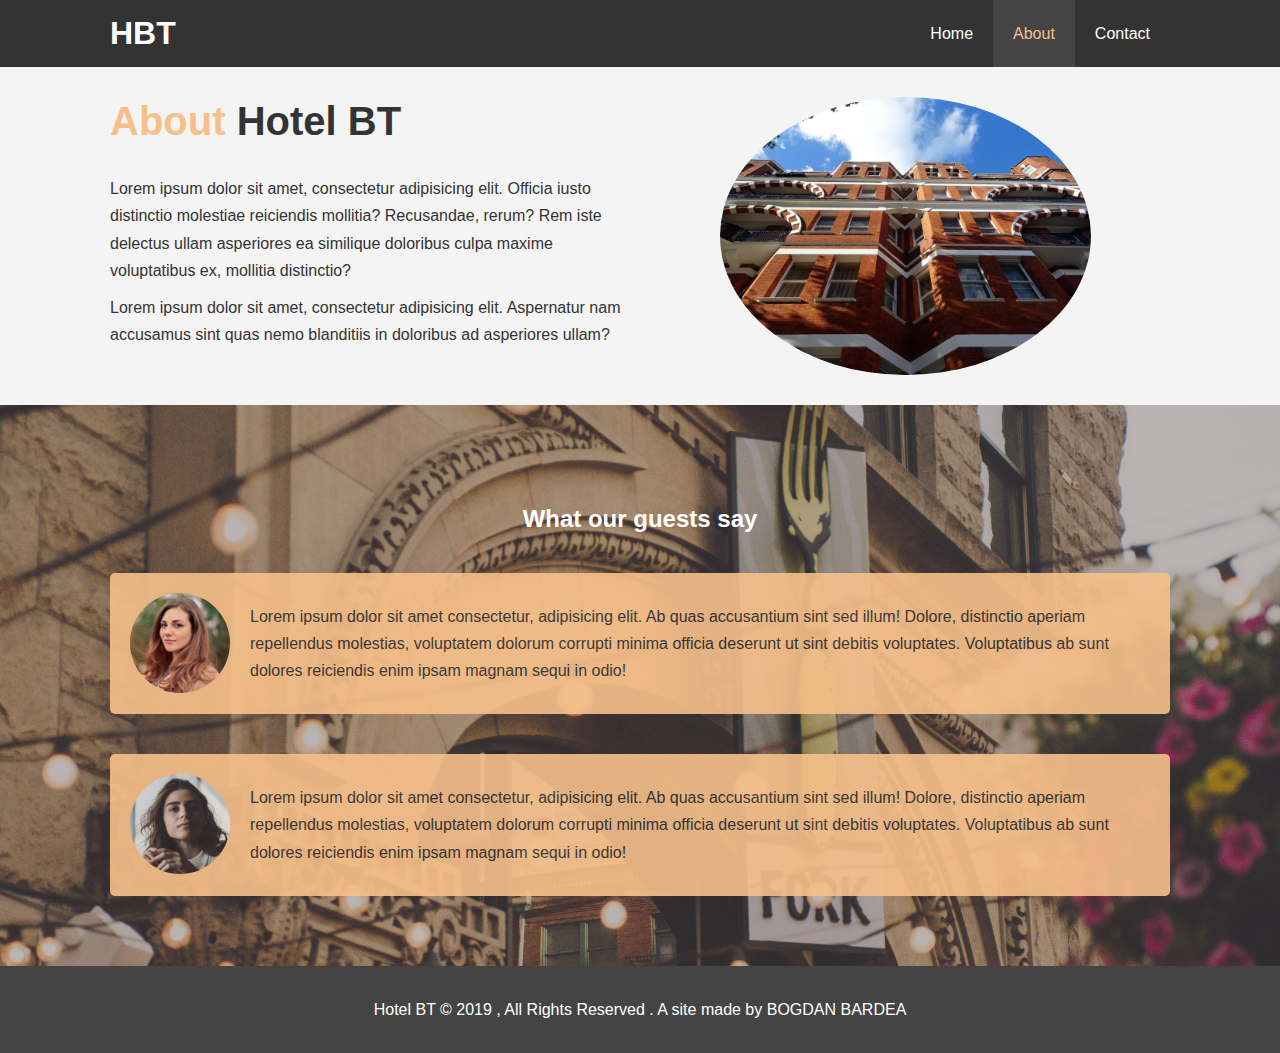
<file: about.html>
<!DOCTYPE html>
<html lang="en">
<head>
  <meta charset="UTF-8">
  <meta name="viewport" content="width=device-width, initial-scale=1.0">
  <meta name="desciption" content="Welcome to the most extraordinary hotel in Boston">
  <meta name="keywords" content="hotel,boston hotel , new england hotel">
  
  <link rel="stylesheet" href="/CSS/style.css">
  <link rel="stylesheet" media="screen and (max-width:768px)" href="/CSS/mobile.css">
  <title>Hotel BT | Welcome to About </title>
</head>
<body>
  <header>
    <nav id="navbar">
      <div class="container">
        <h1 class="logo"><a href="index.html">HBT</a></h1>
        <ul>
          <li><a  href="index.html">Home</a></li>
          <li><a class="current" href="about.html">About</a></li>
          <li><a href="contact.html">Contact</a></li>
        </ul>
      </div>
    </nav>
  </header>
  <section id="about-info"class="bg-light py-3">
<div class="container">
  <div class="info-left">
<h1 class="l-heading"><span class="text-primary">About</span> Hotel BT</h1>
<p>Lorem ipsum dolor sit amet, consectetur adipisicing elit. Officia iusto distinctio molestiae reiciendis mollitia? Recusandae, rerum? Rem iste delectus ullam asperiores ea similique doloribus culpa maxime voluptatibus ex, mollitia distinctio?</p>
<p>Lorem ipsum dolor sit amet, consectetur adipisicing elit. Aspernatur nam accusamus sint quas nemo blanditiis in doloribus ad asperiores ullam?</p>
  </div>
  <div class="info-right">
<img src="/img/photo-2.jpg" alt="Hotel">
  </div>
</div>

  </section>
  <div class="clr"></div>
  <section id="testimonials" class="py-3">
  <div class="container">
<h2 class="l=heading">What our guests say</h2>
<div class="testimonial bg-primary">
  <img src="/img/person-1.jpg" alt="Samantha">
  <p>Lorem ipsum dolor sit amet consectetur, adipisicing elit. Ab quas accusantium sint sed illum! Dolore, distinctio aperiam repellendus molestias, voluptatem dolorum corrupti minima officia deserunt ut sint debitis voluptates. Voluptatibus ab sunt dolores reiciendis enim ipsam magnam sequi in odio!</p>
</div>
<div class="testimonial bg-primary">
  <img src="/img/person-2.jpg" alt="Jen">
  <p>Lorem ipsum dolor sit amet consectetur, adipisicing elit. Ab quas accusantium sint sed illum! Dolore, distinctio aperiam repellendus molestias, voluptatem dolorum corrupti minima officia deserunt ut sint debitis voluptates. Voluptatibus ab sunt dolores reiciendis enim ipsam magnam sequi in odio!</p>
</div>
  </div>
</section>
  <footer id="main-footer">
<p>Hotel BT &copy; 2019 , All Rights Reserved . A site made by BOGDAN BARDEA</p>
  </footer>
</body>
</html>
</file>
<file: CSS/mobile.css>
#navbar .logo {
float: none;
text-align: center;
}

#navbar ul, #navbar ul li {
  float: none;
}

#navbar ul li a {
  padding: 5px;
  border-bottom: #444 dotted 1px;
}
/* Showcase */
#showcase {
  height: 100%;
}
#showcase .showcase-content {
  padding-top: 70px;
  padding-bottom: 30px;
}

/* Home info */
#home-info {
  height: 550px;
}

#home-info .info-img {
  display: none;
}

#home-info .info-content {
  float: none;
  width: 100%;
  
}

/* Boxes */
.box {
  float: none;
  width: 100%;
}

/* about */

#about-info .info-right , #about-info .info-left {
  float: none;
  width: 100%;
}
#about-info .info-right {
  margin-top: 30px;
}

.l-heading {
  text-align: center;
}

/* Contact */

#contact-info .box {
  border-bottom: #444 dotted 1px;
}
</file>
<file: CSS/style.css>
/* reset */
*{
  margin: 0;
  padding: 0;
  box-sizing: border-box;
}

/* main styling */
html,body {
font-family: 'Segoe UI', Tahoma, Geneva, Verdana, sans-serif;
line-height: 1.7em;
}

a {
  color: #333;
  text-decoration: none;
}

h1,h2,h3 {
padding-bottom: 20px;
}

p {
margin: 10px 0;
}
/* Utility Classes */
.container {
  margin: auto;
  max-width: 1100px;
  overflow: auto;
  padding: 0 20px;
}

.text-primary {
  color: #f7c08a;
}

.lead {
  font-size: 20px;
}

.btn {
  display: inline-block;
  font-size: 18px;
  color: #fff;
  background: #333;
  padding: 13px 20px;
  border: none;
  cursor: pointer;
}
.btn:hover {
  background: #f7c08a ;
  color: #333;
}

.btn-light {
  background: #f4f4f4;
  color: #333;
}
.bg-dark {
  background: #333;
  color: #fff;
}

.bg-light {
  background: #f4f4f4;
  color: #333;
}
.bg-primary {
  color: #333;
  background: #f7c08a;
}

.clr {
  clear: both;
}
.l-heading {
  font-size: 40px;
  line-height: 1.2;
}

/* padding */
.py-1 {
  padding: 10px 0;
}
.py-2 {
  padding: 20px 0;
}
.py-3 {
  padding: 30px 0;
}

/* Navbar */

#navbar {
  background-color: #333;
  color:  #fff;
  overflow: auto;

}

#navbar a {
  color: #fff;

}

#navbar h1 {
  float: left;
  padding-top: 20px;
}

#navbar ul {
  list-style: none;
  float: right;
}

#navbar ul li {
  float: left;
}

#navbar ul li a {
display:block;
padding: 20px;
text-align: center;
}

#navbar ul li a:hover,#navbar ul li a.current  {
  background: #444;
  color: #f7c08a;
}

/* SHowcase */
#showcase {
  background: url('/img/showcase.jpg  ') no-repeat center center/cover;
  height: 600px;
}

#showcase .showcase-content {
  color: #fff;
  text-align: center;
  padding-top: 170px;
}

#showcase .showcase-content h1{
  font-size: 60px;
  line-height: 1.2em;
  
}

/* Home info */

#home-info {
  height: 450px;
}

#home-info .info-img {
float: left ;
width: 50%;
background: url(/img/photo-1.jpg);
min-height: 100%;
}

#home-info .info-content {
  float: right;
  width: 50%;
  height: 100%;
  text-align: center;
  padding: 50px 30px;
  overflow: hidden;
}
#home-info .info-content p {
  padding-bottom: 20px;
}

/* Features Section */
.box {
  float: left;
  width: 33.3%;
  padding: 50px;
  text-align: center;
}

.box i {
  margin-bottom: 10px;
}
/* About Info */
#about-info .info-right {
float: right;
width: 50%;
min-height: 100%;
}

#about-info .info-right img {
  display: block;
  width: 70%;
  margin: auto;
  border-radius: 50%;
}

#about-info .info-left {
  float: left;
  width: 50%;
  min-height: 100%;

}

/* testimonials */
#testimonials {
  height: 100%;
  background: url(/img/test-bg.jpg) no-repeat center center/cover;
  padding-top: 100px;
}
#testimonials  h2 {
  color: #fff;
  text-align: center;
  padding-bottom: 40px;
}
#testimonials .testimonial {
  padding: 20px;
  margin-bottom: 40px;
  border-radius: 5px;
opacity: 0.9;
}

#testimonials .testimonial img {
  width: 100px;
  float: left;
  margin-right: 20px;
  border-radius: 50%;
}
/* contact Form */
#contact-form .form-group {
  margin-bottom: 20px;
}

#contact-form label {
  display: block;
  margin-bottom: 5px;
}
#contact-form input, #contact-form textarea {
  width: 100%;
  padding: 10px;
  border: 1px #ddd solid;
}

#contact-form textarea {
  height: 200px;
}

#contact-form input:focus, #contact-form textarea:focus{
  outline: none;
  border-color: #f7c08a;
}
/* Footer */

#main-footer {
  text-align: center;
  background: #444;
  color: #fff;
  padding: 20px;
}
</file>
